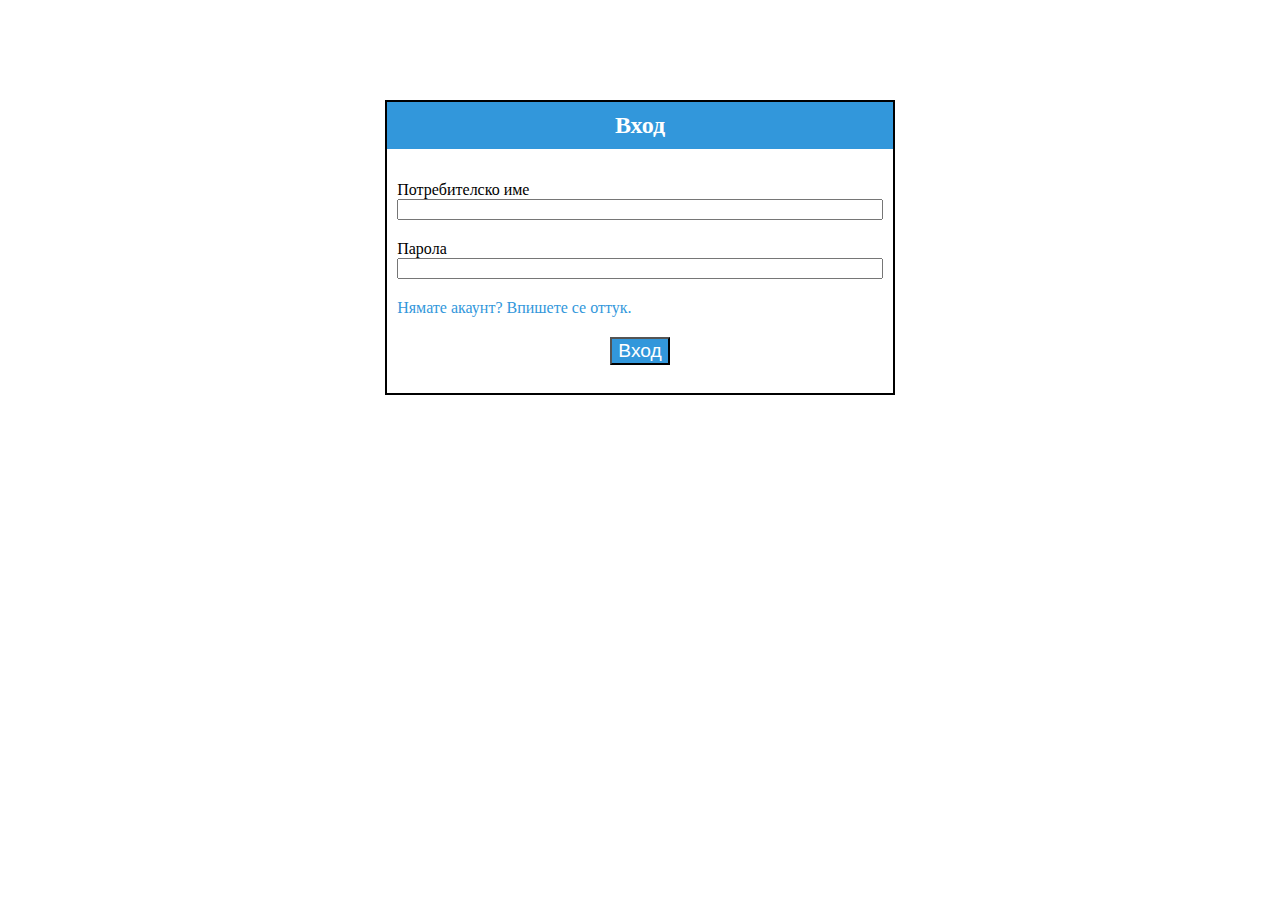
<file: index.html>
<!DOCTYPE html>
<html lang="bg">
<head>
    <meta charset="UTF-8">
    <meta name="viewport" content="width=device-width, initial-scale=1.0">
    <title>Login</title>
    <link rel="stylesheet" href="./frontend/styles/login-registration-styles.css">
    <script src="./frontend/login/login.js" defer></script>
</head>
<body>
    <main class="form-container">

        <header class="form-header">
            <h2>Вход</h2>
        </header>

        <section class="form-body">
            <form id="login-form">
                <div class="form-item">
                    <label for="username">Потребителско име</label>
                    <input id="username" type="text" name="username" >
                </div>
                <div class="form-item">
                    <label for="password">Парола</label>
                    <input id="password" type="password" name="password">
                </div>
                <div class="form-item"> 
                    <a class="sign-up-link" href="./frontend/registration/registration.html">Нямате акаунт? Впишете се оттук.</a>
                </div>
                <div class="form-item">
                    <button class="btn">Вход</button>
                </div>
            </form>
        </section>
        <p id="error-state" class="error-state"></p>
        <div id="example-1" class="loader"></div>
    </main>
</body>
</html>
</file>
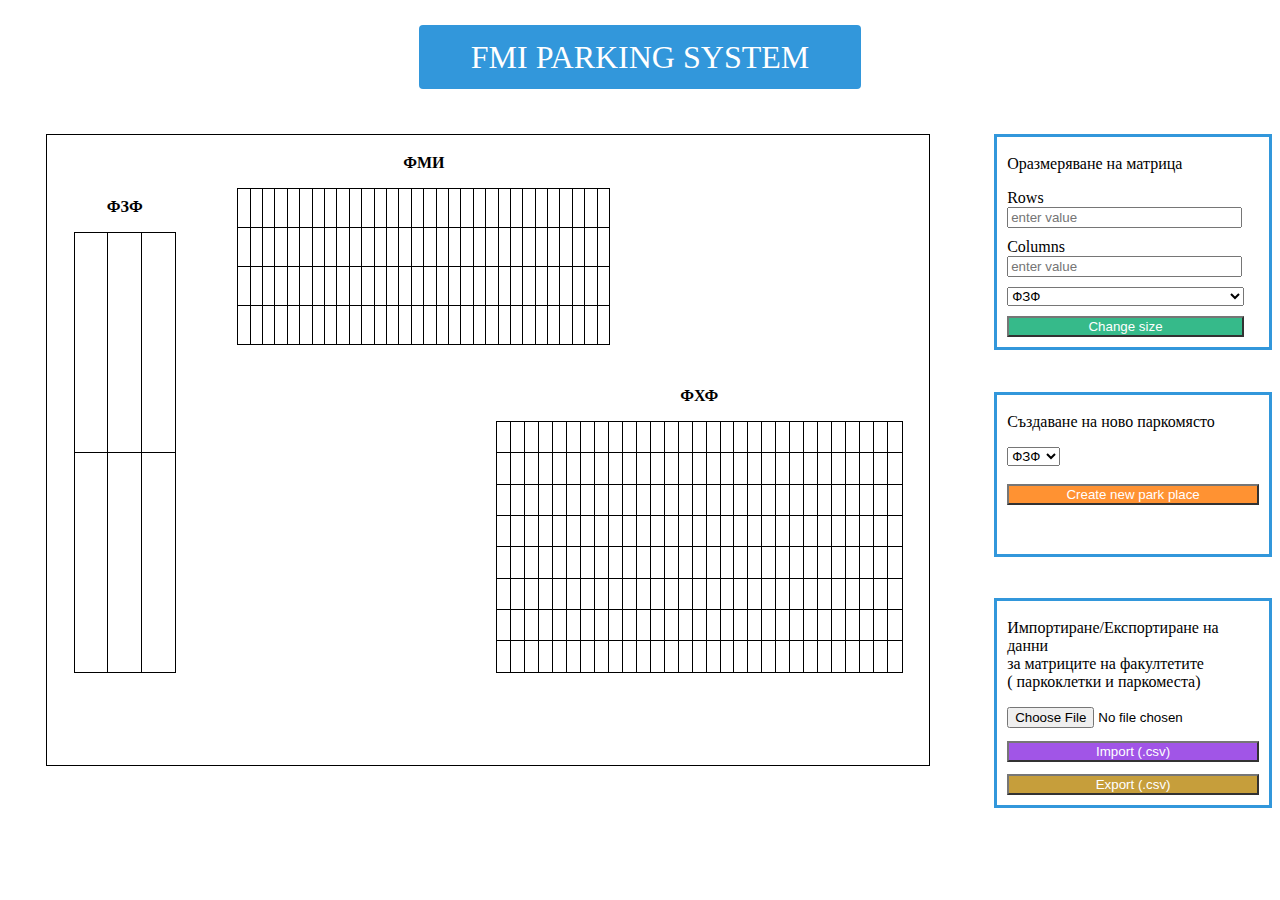
<file: frontend/admin/home.html>
<!DOCTYPE html>
<html lang="bg">

<head>
    <meta charset="UTF-8">
    <meta http-equiv="X-UA-Compatible" content="IE=edge">
    <meta name="viewport" content="width=device-width, initial-scale=1.0">
    <title>Admin Home Page</title>
    <link rel="stylesheet" href="./home.css">
    <script src="./home.js" defer></script>
</head>

<body>
    <div class="header">
        <h1>FMI PARKING SYSTEM</h1>
    </div>
    <div class="flexi">
        <div class="canvas">
            <div class="fzf-wrap">
                <p class="centerp">ФЗФ</p>
                <table class="fzf" id="fzf">
                    <tr>
                        <td class="cell"></td>
                        <td class="cell"></td>
                        <td class="cell"></td>
                    </tr>
                    <tr>
                        <td class="cell"></td>
                        <td class="cell"></td>
                        <td class="cell"></td>
                    </tr>

                </table>

            </div>
            <div class="fmi-wrap">
                <p class="centerp">ФМИ</p>
                <table class="fmi" id="fmi">
                    <tr>
                        <td class="cell"></td>
                        <td class="cell"></td>
                        <td class="cell"></td>
                        <td class="cell"></td>
                        <td class="cell"></td>
                        <td class="cell"></td>
                        <td class="cell"></td>
                        <td class="cell"></td>
                        <td class="cell"></td>
                        <td class="cell"></td>
                        <td class="cell"></td>
                        <td class="cell"></td>
                        <td class="cell"></td>
                        <td class="cell"></td>
                        <td class="cell"></td>
                        <td class="cell"></td>
                        <td class="cell"></td>
                        <td class="cell"></td>
                        <td class="cell"></td>
                        <td class="cell"></td>
                        <td class="cell"></td>
                        <td class="cell"></td>
                        <td class="cell"></td>
                        <td class="cell"></td>
                        <td class="cell"></td>
                        <td class="cell"></td>
                        <td class="cell"></td>
                        <td class="cell"></td>
                        <td class="cell"></td>
                        <td class="cell"></td>
                    </tr>
                    <tr>
                        <td class="cell"></td>
                        <td class="cell"></td>
                        <td class="cell"></td>
                        <td class="cell"></td>
                        <td class="cell"></td>
                        <td class="cell"></td>
                        <td class="cell"></td>
                        <td class="cell"></td>
                        <td class="cell"></td>
                        <td class="cell"></td>
                        <td class="cell"></td>
                        <td class="cell"></td>
                        <td class="cell"></td>
                        <td class="cell"></td>
                        <td class="cell"></td>
                        <td class="cell"></td>
                        <td class="cell"></td>
                        <td class="cell"></td>
                        <td class="cell"></td>
                        <td class="cell"></td>
                        <td class="cell"></td>
                        <td class="cell"></td>
                        <td class="cell"></td>
                        <td class="cell"></td>
                        <td class="cell"></td>
                        <td class="cell"></td>
                        <td class="cell"></td>
                        <td class="cell"></td>
                        <td class="cell"></td>
                        <td class="cell"></td>
                    </tr>
                    <tr>
                        <td class="cell"></td>
                        <td class="cell"></td>
                        <td class="cell"></td>
                        <td class="cell"></td>
                        <td class="cell"></td>
                        <td class="cell"></td>
                        <td class="cell"></td>
                        <td class="cell"></td>
                        <td class="cell"></td>
                        <td class="cell"></td>
                        <td class="cell"></td>
                        <td class="cell"></td>
                        <td class="cell"></td>
                        <td class="cell"></td>
                        <td class="cell"></td>
                        <td class="cell"></td>
                        <td class="cell"></td>
                        <td class="cell"></td>
                        <td class="cell"></td>
                        <td class="cell"></td>
                        <td class="cell"></td>
                        <td class="cell"></td>
                        <td class="cell"></td>
                        <td class="cell"></td>
                        <td class="cell"></td>
                        <td class="cell"></td>
                        <td class="cell"></td>
                        <td class="cell"></td>
                        <td class="cell"></td>
                        <td class="cell"></td>
                    </tr>
                    <tr>
                        <td class="cell"></td>
                        <td class="cell"></td>
                        <td class="cell"></td>
                        <td class="cell"></td>
                        <td class="cell"></td>
                        <td class="cell"></td>
                        <td class="cell"></td>
                        <td class="cell"></td>
                        <td class="cell"></td>
                        <td class="cell"></td>
                        <td class="cell"></td>
                        <td class="cell"></td>
                        <td class="cell"></td>
                        <td class="cell"></td>
                        <td class="cell"></td>
                        <td class="cell"></td>
                        <td class="cell"></td>
                        <td class="cell"></td>
                        <td class="cell"></td>
                        <td class="cell"></td>
                        <td class="cell"></td>
                        <td class="cell"></td>
                        <td class="cell"></td>
                        <td class="cell"></td>
                        <td class="cell"></td>
                        <td class="cell"></td>
                        <td class="cell"></td>
                        <td class="cell"></td>
                        <td class="cell"></td>
                        <td class="cell"></td>
                    </tr>
                </table>
            </div>

            <div class="fhf-wrap">
                <p class="centerp">ФХФ</p>
                <table class="fhf" id="fhf">
                    <tr>
                        <td class="cell"></td>
                        <td class="cell"></td>
                        <td class="cell"></td>
                        <td class="cell"></td>
                        <td class="cell"></td>
                        <td class="cell"></td>
                        <td class="cell"></td>
                        <td class="cell"></td>
                        <td class="cell"></td>
                        <td class="cell"></td>
                        <td class="cell"></td>
                        <td class="cell"></td>
                        <td class="cell"></td>
                        <td class="cell"></td>
                        <td class="cell"></td>
                        <td class="cell"></td>
                        <td class="cell"></td>
                        <td class="cell"></td>
                        <td class="cell"></td>
                        <td class="cell"></td>
                        <td class="cell"></td>
                        <td class="cell"></td>
                        <td class="cell"></td>
                        <td class="cell"></td>
                        <td class="cell"></td>
                        <td class="cell"></td>
                        <td class="cell"></td>
                        <td class="cell"></td>
                        <td class="cell"></td>
                    </tr>
                    <tr>
                        <td class="cell"></td>
                        <td class="cell"></td>
                        <td class="cell"></td>
                        <td class="cell"></td>
                        <td class="cell"></td>
                        <td class="cell"></td>
                        <td class="cell"></td>
                        <td class="cell"></td>
                        <td class="cell"></td>
                        <td class="cell"></td>
                        <td class="cell"></td>
                        <td class="cell"></td>
                        <td class="cell"></td>
                        <td class="cell"></td>
                        <td class="cell"></td>
                        <td class="cell"></td>
                        <td class="cell"></td>
                        <td class="cell"></td>
                        <td class="cell"></td>
                        <td class="cell"></td>
                        <td class="cell"></td>
                        <td class="cell"></td>
                        <td class="cell"></td>
                        <td class="cell"></td>
                        <td class="cell"></td>
                        <td class="cell"></td>
                        <td class="cell"></td>
                        <td class="cell"></td>
                        <td class="cell"></td>
                    </tr>
                    <tr>
                        <td class="cell"></td>
                        <td class="cell"></td>
                        <td class="cell"></td>
                        <td class="cell"></td>
                        <td class="cell"></td>
                        <td class="cell"></td>
                        <td class="cell"></td>
                        <td class="cell"></td>
                        <td class="cell"></td>
                        <td class="cell"></td>
                        <td class="cell"></td>
                        <td class="cell"></td>
                        <td class="cell"></td>
                        <td class="cell"></td>
                        <td class="cell"></td>
                        <td class="cell"></td>
                        <td class="cell"></td>
                        <td class="cell"></td>
                        <td class="cell"></td>
                        <td class="cell"></td>
                        <td class="cell"></td>
                        <td class="cell"></td>
                        <td class="cell"></td>
                        <td class="cell"></td>
                        <td class="cell"></td>
                        <td class="cell"></td>
                        <td class="cell"></td>
                        <td class="cell"></td>
                        <td class="cell"></td>
                    </tr>
                    <tr>
                        <td class="cell"></td>
                        <td class="cell"></td>
                        <td class="cell"></td>
                        <td class="cell"></td>
                        <td class="cell"></td>
                        <td class="cell"></td>
                        <td class="cell"></td>
                        <td class="cell"></td>
                        <td class="cell"></td>
                        <td class="cell"></td>
                        <td class="cell"></td>
                        <td class="cell"></td>
                        <td class="cell"></td>
                        <td class="cell"></td>
                        <td class="cell"></td>
                        <td class="cell"></td>
                        <td class="cell"></td>
                        <td class="cell"></td>
                        <td class="cell"></td>
                        <td class="cell"></td>
                        <td class="cell"></td>
                        <td class="cell"></td>
                        <td class="cell"></td>
                        <td class="cell"></td>
                        <td class="cell"></td>
                        <td class="cell"></td>
                        <td class="cell"></td>
                        <td class="cell"></td>
                        <td class="cell"></td>
                    </tr>
                    <tr>
                        <td class="cell"></td>
                        <td class="cell"></td>
                        <td class="cell"></td>
                        <td class="cell"></td>
                        <td class="cell"></td>
                        <td class="cell"></td>
                        <td class="cell"></td>
                        <td class="cell"></td>
                        <td class="cell"></td>
                        <td class="cell"></td>
                        <td class="cell"></td>
                        <td class="cell"></td>
                        <td class="cell"></td>
                        <td class="cell"></td>
                        <td class="cell"></td>
                        <td class="cell"></td>
                        <td class="cell"></td>
                        <td class="cell"></td>
                        <td class="cell"></td>
                        <td class="cell"></td>
                        <td class="cell"></td>
                        <td class="cell"></td>
                        <td class="cell"></td>
                        <td class="cell"></td>
                        <td class="cell"></td>
                        <td class="cell"></td>
                        <td class="cell"></td>
                        <td class="cell"></td>
                        <td class="cell"></td>
                    </tr>
                    <tr>
                        <td class="cell"></td>
                        <td class="cell"></td>
                        <td class="cell"></td>
                        <td class="cell"></td>
                        <td class="cell"></td>
                        <td class="cell"></td>
                        <td class="cell"></td>
                        <td class="cell"></td>
                        <td class="cell"></td>
                        <td class="cell"></td>
                        <td class="cell"></td>
                        <td class="cell"></td>
                        <td class="cell"></td>
                        <td class="cell"></td>
                        <td class="cell"></td>
                        <td class="cell"></td>
                        <td class="cell"></td>
                        <td class="cell"></td>
                        <td class="cell"></td>
                        <td class="cell"></td>
                        <td class="cell"></td>
                        <td class="cell"></td>
                        <td class="cell"></td>
                        <td class="cell"></td>
                        <td class="cell"></td>
                        <td class="cell"></td>
                        <td class="cell"></td>
                        <td class="cell"></td>
                        <td class="cell"></td>
                    </tr>
                    <tr>
                        <td class="cell"></td>
                        <td class="cell"></td>
                        <td class="cell"></td>
                        <td class="cell"></td>
                        <td class="cell"></td>
                        <td class="cell"></td>
                        <td class="cell"></td>
                        <td class="cell"></td>
                        <td class="cell"></td>
                        <td class="cell"></td>
                        <td class="cell"></td>
                        <td class="cell"></td>
                        <td class="cell"></td>
                        <td class="cell"></td>
                        <td class="cell"></td>
                        <td class="cell"></td>
                        <td class="cell"></td>
                        <td class="cell"></td>
                        <td class="cell"></td>
                        <td class="cell"></td>
                        <td class="cell"></td>
                        <td class="cell"></td>
                        <td class="cell"></td>
                        <td class="cell"></td>
                        <td class="cell"></td>
                        <td class="cell"></td>
                        <td class="cell"></td>
                        <td class="cell"></td>
                        <td class="cell"></td>
                    </tr>
                    <tr>
                        <td class="cell"></td>
                        <td class="cell"></td>
                        <td class="cell"></td>
                        <td class="cell"></td>
                        <td class="cell"></td>
                        <td class="cell"></td>
                        <td class="cell"></td>
                        <td class="cell"></td>
                        <td class="cell"></td>
                        <td class="cell"></td>
                        <td class="cell"></td>
                        <td class="cell"></td>
                        <td class="cell"></td>
                        <td class="cell"></td>
                        <td class="cell"></td>
                        <td class="cell"></td>
                        <td class="cell"></td>
                        <td class="cell"></td>
                        <td class="cell"></td>
                        <td class="cell"></td>
                        <td class="cell"></td>
                        <td class="cell"></td>
                        <td class="cell"></td>
                        <td class="cell"></td>
                        <td class="cell"></td>
                        <td class="cell"></td>
                        <td class="cell"></td>
                        <td class="cell"></td>
                        <td class="cell"></td>
                    </tr>
                </table>
            </div>
        </div>
        <div class="controls">
            <div class="martix-adjust">
                <p>Оразмеряване на матрица</p>
                <form id="matrix-change">
                    <div class="matrix-change-input">
                        <label for="matrix-change-row">Rows</label> <br>
                        <input type="number" id="matrix-change-row" name="matrix-change-row" placeholder="enter value"
                            min="1" required>
                    </div>
                    <div class="matrix-change-input">
                        <label for="matrix-change-col">Columns</label> <br>
                        <input type="number" id="matrix-change-col" name="matrix-change-col" placeholder="enter value"
                            min="1" required>
                    </div>
                    <div class="matrix-change-input">
                        <select class="talbe" name="table" id="selected">
                            <option value="fzf" selected>ФЗФ</option>
                            <option value="fmi">ФМИ</option>
                            <option value="fhf">ФХФ</option>
                        </select>
                    </div>
                    <div class="matrix-change-input">
                        <button type="submit" class="matrix-change-button" id="matrix-change-button">Change
                            size</button>
                    </div>
                </form>
                <div class="agree-buttons" id="agree-buttons">
                    <p>Избрали сте по- малки размери на матрица , данните ви ще се изтрият. Сигурни ли сте че искате да
                        продължите ?</p>
                    <button type="click" class="agree-button agree-button-no" id="agree-button-no">НЕ</button>
                    <button type="click" class="agree-button  agree-button-yes" id="agree-button-yes">ДА</button>
                </div>
            </div>
            <div class="create-save-pp">
                <p>Създаване на ново паркомясто</p>
                <select id="select-pp">
                    <option value="fzf" selected>ФЗФ</option>
                    <option value="fmi">ФМИ</option>
                    <option value="fhf">ФХФ</option>
                </select>
                <button id="create-pp" class="create-park-place">Create new park place</button>
                <br>
                <br>
                <button id="save-pp" class="save-park-place">Save new park place</button>
                <button id="cancel-save-pp" class="cancel-park-place">Cancel</button>
                <div class="popup">
                    <span class="popuptext" id="nothingAddedPopUp">Цъкнете някъде на избрания факултет за да създадете
                        място.</span>
                </div>
                <div class="save-pp-popup" id="save-pp-popup">
                    <form id="save-pp-form" class="save-pp-form">
                        <h1>Създаване на паркомясто</h1>

                        <div>
                            <label for="pp-number"><b>Номер на паркомясто</b></label>
                            <input type="number" placeholder="Въведете номер на паркомясто" name="pp-number"
                                id="pp-number" min="1" required>
                        </div>
                        <p class="save-pp-popup-err-state"></p>
                        <button type="submit" class="btn">Запази</button>
                        <button type="button" class="btn cancel" onclick="closeSavePPForm()">Затвори</button>
                    </form>
                </div>
            </div>
            <div class="import-export">
                <p>Импортиране/Експортиране на данни <br> за матриците на факултетите <br> ( паркоклетки и паркоместа)
                </p>

                <form id="import-form">
                    <input type="file" id="csvFileInput" accept=".csv" required>
                    <button type="submit" class="import-export-btns" id="import-btn">Import
                        (.csv) </button>
                </form>
                <button type="button" class="import-export-btns" id="export-btn">Export (.csv)</button>

                <div class="agree-buttons-1" id="agree-buttons-1">
                    <p>Избрали сте да импортнете данни за матриците на системата. Данните за резервации на потребители
                        ще бъдат изтрити.Сигурни ли сте че искате да продължите ?</p>
                    <button type="click" class="agree-button agree-button-no" id="agree-button-no-1">НЕ</button>
                    <button type="click" class="agree-button agree-button-yes" id="agree-button-yes-1">ДА</button>
                </div>
            </div>
        </div>
    </div>
</body>

</html>
</file>
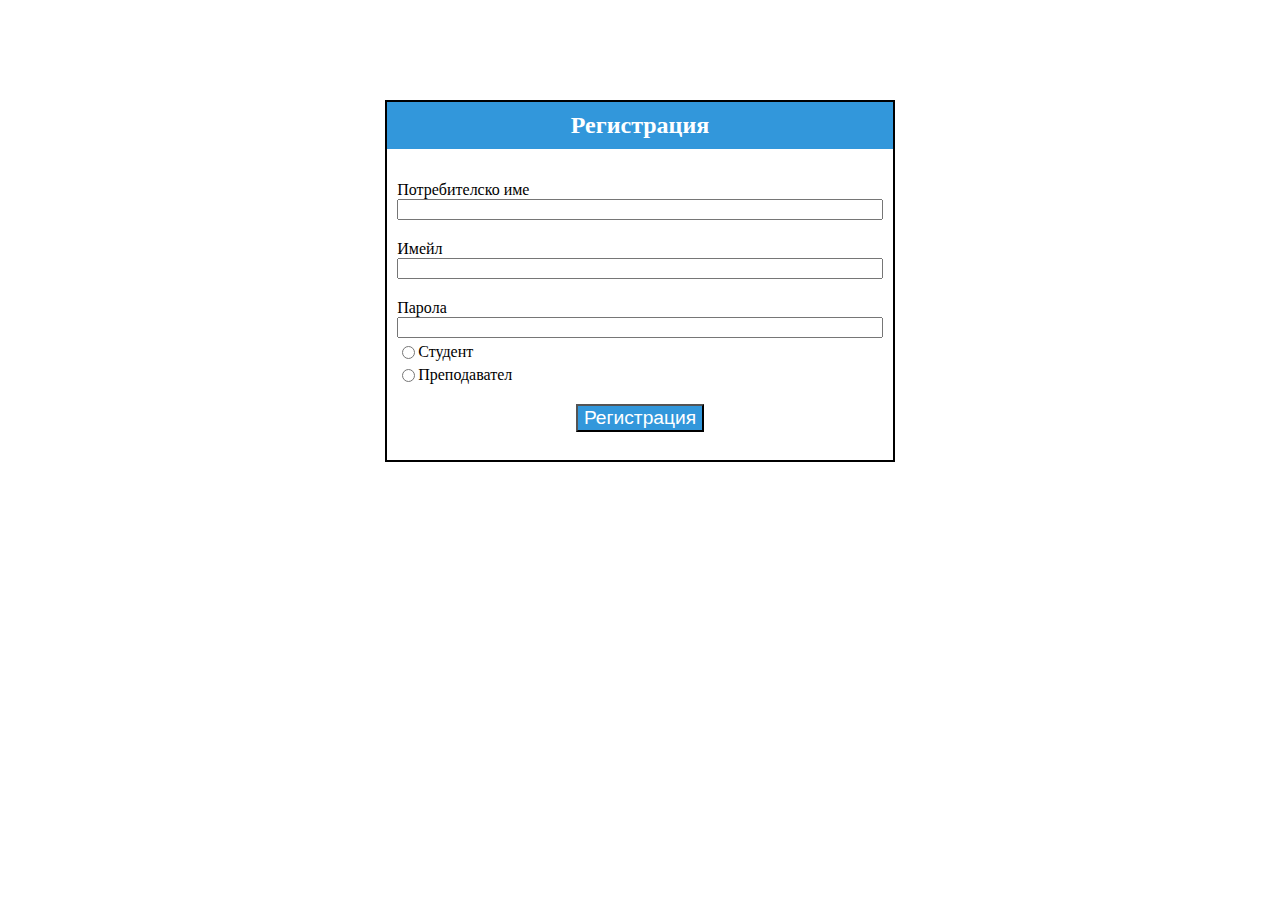
<file: frontend/registration/registration.html>
<!DOCTYPE html>
<html lang="bg">
<head>
    <meta charset="UTF-8">
    <meta name="viewport" content="width=device-width, initial-scale=1.0">
    <title>Registration</title>
    <link rel="stylesheet" href="../styles/login-registration-styles.css">
    <script src="./registration.js" defer></script>
</head>
<body>
    <main class="form-container">
        <header class="form-header">
            <h2>Регистрация</h2>
        </header>  
        <section class="form-body">
            <form id="registration-form">
                <div class="form-item">
                    <label for="username">Потребителско име</label>
                    <input id="username" type="text" name="username">
                </div>
                <div class="form-item">
                    <label for="email">Имейл</label>
                    <input id="email" type="email" name="email">
                </div>
                
                <div class="form-item">
                    <label for="password">Парола</label>
                    <input id="password" type="password" name="password">
                </div>
                <div class="radio-group">
                    <input type="radio" id="student" name="role_choice" value="student" required>
                    <label for="student">Студент</label>
                </div>
                <div class="radio-group">
                    <input type="radio" id="teacher" name="role_choice" value="teacher">
                    <label for="teacher">Преподавател</label>  
                </div>
                <div class="form-item">
                    <button class="btn">Регистрация</button>
                </div>
            </form>
        </section>
        <p id="error-state" class="error-state"></p>
        <div id="example-1" class="loader"></div>
    </main>
</body>
</html>
</file>
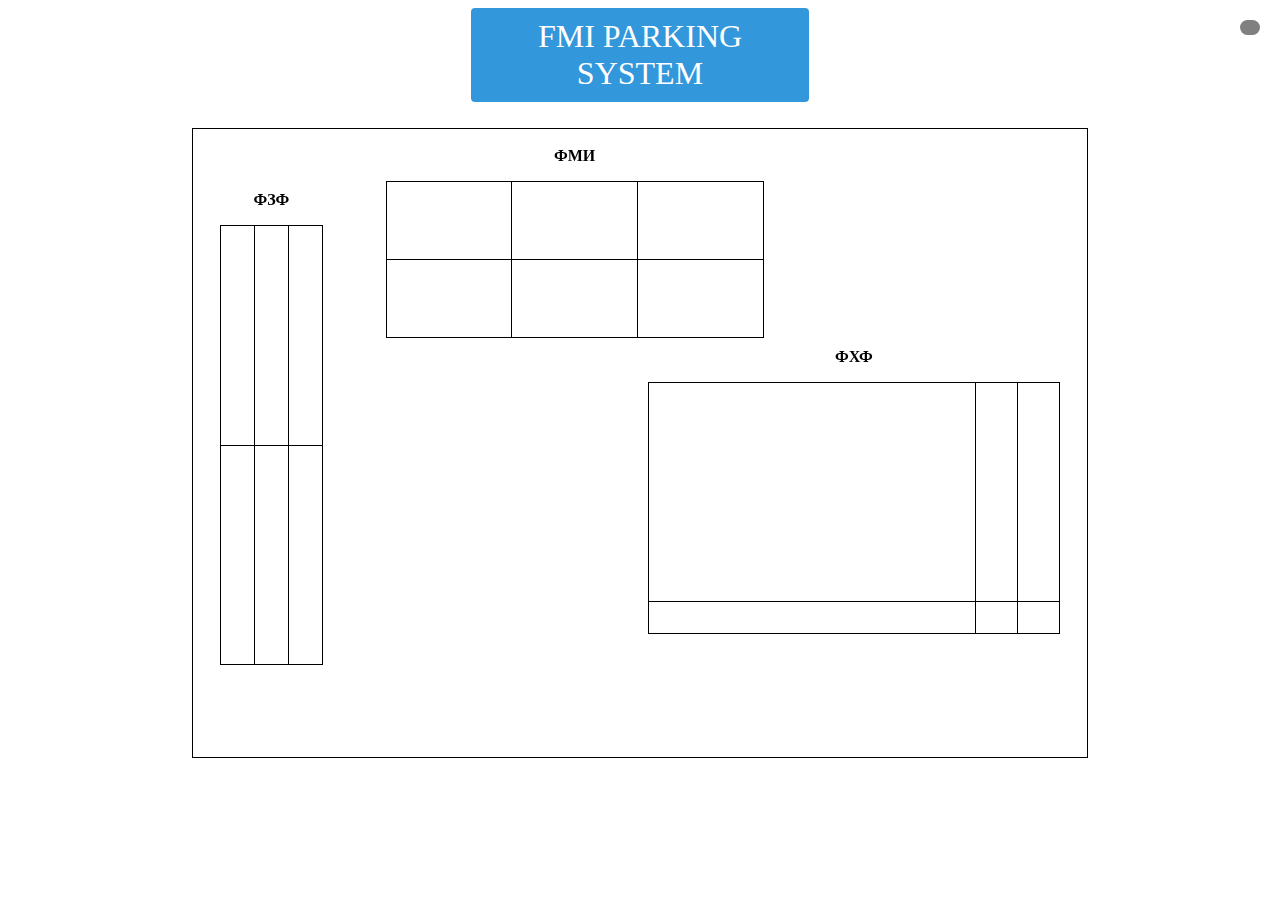
<file: frontend/regular/home.html>
<!DOCTYPE html>
<html lang="en">
<head>
    <meta charset="UTF-8">
    <meta http-equiv="X-UA-Compatible" content="IE=edge">
    <meta name="viewport" content="width=device-width, initial-scale=1.0">
    <title>Parking</title>
    <script src="./home.js" defer></script>
    <link rel="stylesheet" href="./home.css">
</head>
<body>

<div class="modal" id="modal">
    <div class="modal-header">
        <div class="title" id="title">Example Modal</div>
        <button data-close-button class="close-button">&times;</button>
    </div>
    <div class="formcontainer" id="formcontainer">
        <form class="dateform" id="dateform">
            <div class="month">
                <label for="month">Дата : </label>
                <input id="month" type="month" name="month">
            </div>
            <button class="goto-custom-date" id="goto-custom-date" type="button">Go</button>
        </form>
    </div>
    <div class="modal-body" id="modal-body">
        Lorem ipsum, dolor sit amet consectetur adipisicing elit. Quaerat,
         consequatur ullam. Dolor officiis iste consequatur eaque? Ipsam iure
          quasi asperiores fugiat, a rem recusandae nulla nam mollitia debitis,
           reprehenderit delectus. Mollitia dolor, ipsam rerum molestias omnis repudiandae
            fuga deserunt sit soluta fugit officiis voluptatem beatae. Eligendi, totam.
             Autem tempora accusamus ad hic adipisci enim voluptate perspiciatis temporibus nihil,
              magni, pariatur et quos dolore excepturi ratione quasi nemo aperiam commodi nam,
               libero ipsam optio ducimus. Aut nisi quisquam vitae explicabo qui.
    </div>
</div>
<div id="overlay"></div>

     <div class="navigation">
  <div class="header">
    <h1>FMI PARKING SYSTEM</h1>
  </div>
  <div class="my_reservations">
    <h3 id="user_output"></h3>
  </div>
</div>
<div class="canvas">
<div class="fzf-wrap">
    <p class="centerp">ФЗФ</p>
    <table class="fzf uni" id="fzf">
        <tr>
            <td></td>
            <td></td>
            <td></td>
        </tr>
        <tr>
            <td></td>
            <td></td>
            <td></td>
        </tr>
    </table>
</div>
<div class="fmi-wrap">
    <p class="centerp">ФМИ</p>
    <table class="fmi uni" id="fmi">
        <tr>
            <td></td>
            <td></td>
            <td></td>
        </tr>
        <tr>
            <td></td>
            <td></td>
            <td></td>
        </tr>
    </table>
</div>
<div class="fhf-wrap">
    <p class="centerp">ФХФ</p>
    <table class="fhf uni" id="fhf">
        <tr>
            <td>old</td>
            <td></td>
            <td></td>
        </tr>
        <tr>
            <td></td>
            <td></td>
            <td></td>
        </tr>
    </table>
</div>
</div>

</body>
</html>
</file>
<file: frontend/styles/login-registration-styles.css>
.form-container {
    width: 40%;
    border: 2px black solid;

    margin: auto;
    margin-top: 100px;
}

.form-header {
    text-align: center;
    border-bottom: 2px white solid;
    padding: 10px;
    color: white;
    background-color: #3297db;
}

.form-header h2 {
    margin: 0;
}

.form-body {
    padding: 10px;
    background-color: white;
}

.form-item {
    margin-top: 20px;
}

.form-item input, label {
    display: block;
    width: 100%;

    box-sizing: border-box;
}

.form-item .btn {
    background-color: #3297db;
    margin: auto;
    display: block;
    color: white;
    font-size: larger;
    
}

.form-item .btn:hover {
    background-color: white;
    color: #3297db;
    margin:auto;
    cursor: pointer;
    font-size: larger;

}
.error-state {
    margin-left: 20px;
    color: red;
    font-size: large;
}
.sign-up-link {
    color: #3297db;
    font-size: medium;
    text-decoration: none;
}
.sign-up-link:hover {
    cursor: pointer;
    color: rebeccapurple;
}
:root {
    --main-bg-color: #1A535C;
    --loader-bg-color: white;
    --loader-acc-color: #3297db;
}

/* EXAMPLE 1 */
#example-1{
    margin: auto;
    margin-top: 10px;
    margin-bottom: 10px;
    display: block;
    width: 4em;
    height: 4em;
    display: none;

    border-radius: 50%;
    border: 0.75em solid var(--loader-bg-color);
    border-top-color: var(--loader-acc-color); /* overrides top color to stand out */

    animation: 2s infinite example-one;

}

@keyframes example-one{
    from {transform: rotate(0deg)}
    to {transform: rotate(360deg)}
}
.radio-group{
    display:flex;
    align-items: start;
    margin-top:5px;
}
</file>
<file: frontend/admin/home.css>
.header {
  position: relative;
  margin: auto;
  margin-top: 2%;
  margin-bottom: 0;
  width: 35%;
  height: 10%;
}

.header h1 {
  margin-top: 0;
  margin-bottom: 0;
  color: white;
  text-align: center;
  background-color: #3297db;
  border-radius: 4px;
  padding: 3%;
  font-family: Georgia, 'Times New Roman', Times, serif;
  font-weight: normal;
}

.canvas {
  height: 70vh;
  width: 70vw;
  margin: auto;
  margin-left: 3vw;
  border: solid 1px black;
  margin-top: 5vh;
  display: flex;
  /* justify-content: space-evenly; */


}

table {
  border-collapse: collapse;
  position: relative;
  table-layout: fixed;
  /* top:10%;
    left:5%; */
}

th,
td {
  border: 0.1em solid black;
  /* padding: 8px; */
  text-align: center;
  cursor: pointer;
  background-color: white;
  box-sizing: border-box;
  color: white;
}

/* table tr td:hover{
background:red;
  }  */

.fzf {
  height: 100%;
  width: 100%;
}

.fmi {
  height: 100%;
  width: 100%;
}

.fhf {
  height: 100%;
  width: 100%;
  /* height:40%;
    width: 60%; */

}

.fzf-wrap,
.fhf-wrap,
.fmi-wrap {
  position: relative;

}

.fzf-wrap {
  height: 70%;
  width: 15%;
  left: 3%;
  top: 10%;
}

.fmi-wrap {
  height: 25%;
  width: 55%;
  left: 10%;
  top: 3%;
}

.fhf-wrap {
  top: 40%;
  height: 40%;
  width: 60%;
  left: -3%;
}

.flexi {
  display: flex;
}

.controls {
  position: relative;
  margin: auto;
  margin-top: 5vh;
  margin-left: 5vw;
}

.create-park-place {
  position: relative;
  top: 20%;
  background-color: rgb(255, 119, 0);
  color: white;
  opacity: 0.8;
  width: 100%;
}

.save-park-place {
  position: relative;
  top: 20%;
  background-color: green;
  visibility: hidden;
  color: white;
  opacity: 0.8;
  width: 70%;
}

.save-park-place:hover,
.create-park-place:hover {
  cursor: pointer;
  opacity: 1;
}

.martix-adjust {
  padding: 10px;
  padding-top: 2px;
  border: 3px solid #3297db;
}

.create-save-pp {
  margin-top: 15%;
  padding: 10px;
  padding-top: 2px;
  border: 3px solid #3297db;
}

#select-pp {
  display: block;
  margin-bottom: 2vh;
}

.save-pp-popup {
  display: none;
  position: fixed;
  margin: auto;
  top: 40%;
  right: 35%;
  width: 30%;
  border: 3px solid #f1f1f1;
  z-index: 9;
  background-color: bisque;
}

.save-pp-form {
  margin: auto;
  width: 90%;
  position: relative;
  padding: 2%;
}

/* Full-width input fields */
.save-pp-form div input {
  width: 93%;
  padding: 15px;
  margin: 5px 0 22px 0;
  border: none;
  background: #f1f1f1;
}

/* When the inputs get focus, do something */
.save-pp-form div input:focus {
  background-color: #ddd;
  outline: none;
}

/* Set a style for the submit/login button */
.save-pp-form .btn {
  background-color: #04AA6D;
  color: white;
  padding: 16px;
  border: none;
  cursor: pointer;
  width: 100%;
  margin-bottom: 10px;
  opacity: 0.8;
}

/* Add a red background color to the cancel button */
.save-pp-form .cancel {
  background-color: red;
}

/* Add some hover effects to buttons */
.save-pp-form .btn:hover {
  opacity: 1;
}

.popup {
  position: relative;
  display: block;
  cursor: pointer;
  -webkit-user-select: none;
  -moz-user-select: none;
  -ms-user-select: none;
  user-select: none;
}

/* The actual popup */
.popup .popuptext {
  visibility: hidden;
  width: 160px;
  background-color: #555;
  color: #fff;
  text-align: center;
  border-radius: 6px;
  padding: 8px 0;
  position: absolute;
  z-index: 1;
  bottom: 30px;
  left: 36%;
  margin-left: -80px;
}

/* Popup arrow */
.popup .popuptext::after {
  content: "";
  position: absolute;
  top: 100%;
  left: 50%;
  margin-left: -5px;
  border-width: 5px;
  border-style: solid;
  border-color: #555 transparent transparent transparent;
}

/* Toggle this class - hide and show the popup */
.popup .show {
  visibility: visible;
  -webkit-animation: fadeIn 1s;
  animation: fadeIn 1s;
}

/* Add animation (fade in the popup) */
@-webkit-keyframes fadeIn {
  from {
    opacity: 0;
  }

  to {
    opacity: 1;
  }
}

@keyframes fadeIn {
  from {
    opacity: 0;
  }

  to {
    opacity: 1;
  }
}

.cancel-park-place {
  opacity: 0.8;
  visibility: hidden;
  width: 28%;
  background-color: red;
  color: white;
}

.cancel-park-place:hover {
  opacity: 1;
  cursor: pointer;
}

.save-pp-popup-err-state {
  color: red;
}

.matrix-change-input {
  position: relative;
  margin-top: 4%;
  width: 100%;

}

.matrix-change-input input {
  width: 90%;

}

#selected {
  width: 94%;
}

.matrix-change-button {
  width: 94%;
  background-color: #04AA6D;
  color: white;
  opacity: 0.8;
}

.matrix-change-button:hover {
  opacity: 1;
  cursor: pointer;
}

.agree-buttons {
  visibility: hidden;
  position: absolute;
  width: 90%;
  top: 8%;
  background-color: wheat;
}

.agree-button {
  display: inline-block;
  margin-right: 15%;
  margin-left: 15%;
  opacity: 0.8;
  color: white;
}

.agree-button:hover {
  opacity: 1;
  cursor: pointer;
}

.agree-button-yes {
  background-color: red;
}

.agree-button-no {
  background-color: green;
}

.import-export {
  margin-top: 15%;
  padding: 10px;
  padding-top: 2px;
  border: 3px solid #3297db;
  column-width: 200px;
}
.agree-buttons-1 {
  visibility: hidden;
  position: absolute;
  width: 94%;
  right: 3%;
  top: 76%;
  background-color: wheat;
}
.import-export-btns {
  display: block;
  width: 100%;
  margin-top: 5%;
  opacity: 0.8;
  color: white;
}
.import-export-btns:hover {
  opacity: 1;
  cursor: pointer;
}
#import-btn {
  background-color: blueviolet;
}
#export-btn {
  background-color: darkgoldenrod;
}
.centerp{
  margin:auto;
  font-weight: bolder;
  margin-bottom: 1em;
  text-align: center;
}
</file>
<file: frontend/regular/home.css>
*,*::after,*::before{
    box-sizing: border-box;
}
/* _______________________________________________________________________________________________________________________________________ */
.modal {
    position:fixed;
    top:50%;
    left:50%;
    transform: translate(-50%,-50%) scale(0);
    transition:200ms ease-in-out;
    border:1px solid black;
    border-radius: 10px;
    z-index:10;
    background-color:white;
    width:70%;
    max-width: 80%;
    height:70%;
    max-height: 80%;

}
/* .res-modal{
    height: 50%;
    max-height:50%;
    width: 50%;
    max-width: 50%;
} */
.res-container{
    width:fit-content;
    max-width:fit-content;
    margin:auto;
    margin-top:1em;
    margin-bottom:1em;
}
.res-container input{
    margin-right:0.5em;
}
.modal.active{
    transform: translate(-50%,-50%) scale(1);
}

.modal-header{
    padding:10px 15px;
    display:flex;
    justify-content: space-between;
    align-items: center;
    border-bottom:1px solid black;
}
.modal-header .title {
    width: 80%;
    max-width: 80%;
    text-align: center;
    font-size:1.25 rem;
    font-weight: bold;
}
.modal-header .close-button{
    cursor: pointer;
    border:none;
    outline:none;
    background:none;
    font-size:1.25rem;
    font-weight: bold;
}
.modal-body{
    padding:10px 15px;
    height:85%;
    position: relative;
}
#overlay{
    transition:200ms ease-in-out;
    position: fixed;
    opacity:0;  
    top:0;
    left:0;
    right:0;
    bottom:0;
    background:rgb(0,0,0,.5);
    pointer-events: none;
}
#overlay.active{
    pointer-events: all;
    opacity:1;
}



/* _________________________________________________________________________________________________________ */
.header {
   text-align: center;
   width: fit-content;
}
.header h1 {
    margin-top: 0;
    margin-bottom: 0;
    color: white;
    text-align: center;
    background-color: #3297db;
    border-radius: 4px;
    padding: 3%;
    font-family: Georgia, 'Times New Roman', Times, serif;
    font-weight: normal;
    width: fit-content;

}
.navigation{
    display:flex;
    justify-content: space-evenly;
}
.my_reservations{
    position: absolute;
    top:0;
    right:0;
    margin:20px;
    font-size: 13px;
    background : gray;
    border-radius: 15px;
    padding:0px 10px;
}
#user_output:hover {
    cursor: pointer;
    text-decoration: underline;
    border-radius: 15px;
}
.canvas{
    display:flex;
    height:70vh;
    width:70vw;
    border:solid black 1px;
    margin:auto;
    margin-top:2%;
}
.fhf,.fmi,.fzf{
    position:relative;
    border-collapse: collapse;
    border:1px solid black;
}
.fzf-wrap{
    position:relative;
    height:70%;
    width:15%;
    left:3%;
    top:10%;
}
.fmi-wrap{
    position:relative;
    height:25%;
    width: 55%;
    left:10%;
    top:3%;
}

.fhf-wrap{
    position:relative;
    top:35%;
    height:40%;
    width: 60%;
    left:-3%;
}
.fzf{
    position:relative;
    height:100%;
    width:100%;
}
.fmi{
    height:100%;
    width: 100%;
}
.fhf{
    height:100%;
    width: 100%;
    /* height:40%;
    width: 60%; */

}
table {
    border-collapse: collapse;
    position:relative;
    /* top:10%;
    left:5%; */
  }
    th, td {
    border: 0.1em solid black;
    /* padding: 8px; */
    text-align: center;
    cursor: pointer;
    background-color:white;
    box-sizing:border-box;
    color: white;
  }
  .formcontainer{
    margin:auto;   
    margin-top:1%;
    width:50%;
  }
  .dateform{
    display:flex;
    padding:2%;

  }
  .goto-custom-date{
    margin-left:1em;
  }
  /* .month{
    margin:auto;
    width: 50%;
  } */
  .table-dynamic{
    width: 80%;
    height:80%;
    margin:auto;
  }
  .table-dynamic th tr td {
    color:black;
    padding:2em;
  }
  .table-dynamic th{
    border:none;
  }
  .table-dynamic tr td{
    color:black;
    width: 30px;
    max-width: 30px;
  }
  .table-header{
    width: fit-content;
    background-color: burlywood;
    font-weight: bold;
  }
  .td-hover:hover{
    background-color:lightblue;
    transform: scale(1.1);
    transition: transform 0.3s ease;

  }
  .scrollable{
    height: 70%;
    max-height:70%;
    overflow-y:auto;
  }
.fx{
    display:flex;
    justify-content: space-between;
    width:80%;
    max-width: 80%;
    margin:auto;
    margin-top:1em;
    margin-bottom:1em;
    padding:0.5em;
    /* border:1px solid gray; */
    border-radius: 15px;

}
.fx:hover{
  background: lightblue;
}
.reserve{
    display: block;
    margin:auto;
    /* position:absolute;
    bottom:0; */
    margin-top:2em;
    margin-bottom:2em;
    width: fit-content;
    padding:0.5em;
    border-radius: 15px;
    border:1px solid black;
}
.reserve:hover{
    background-color: lightblue;
    cursor: pointer;
}
.center{
    text-align: center;
    display: block;
    margin:auto;
    margin-top:1em;
    margin-bottom:1em;
}
.message{
    position: absolute;
    top: 50%;
    left: 50%;
    transform: translate(-50%, -50%);
    /* padding: 10px; */
    font-size: larger;
    font-weight: bolder;
    height:fit-content;
    width:50%;
    border:none;
}
.div-header{
    border:none;
    background-color: gray;
}
.div-header:hover{
    background-color: gray;
    cursor: default;
}
.dynamic-table-header{
    border-spacing: 0;
    border:none;
    border-collapse: collapse;
    width: 90%;
    padding:0;
    margin:auto;
}
.dynamic-table-header td{
    color:black;
    border:none;
}
.delete-reservation-button{
    position: absolute;
    right:0;
    margin-right:20px;
}
.square{
    /* aspect-ratio: 1/1;
    flex-grow:1; */
}
.centerp{
    margin:auto;
    font-weight: bolder;
    margin-bottom: 1em;
    text-align: center;
}
</file>
